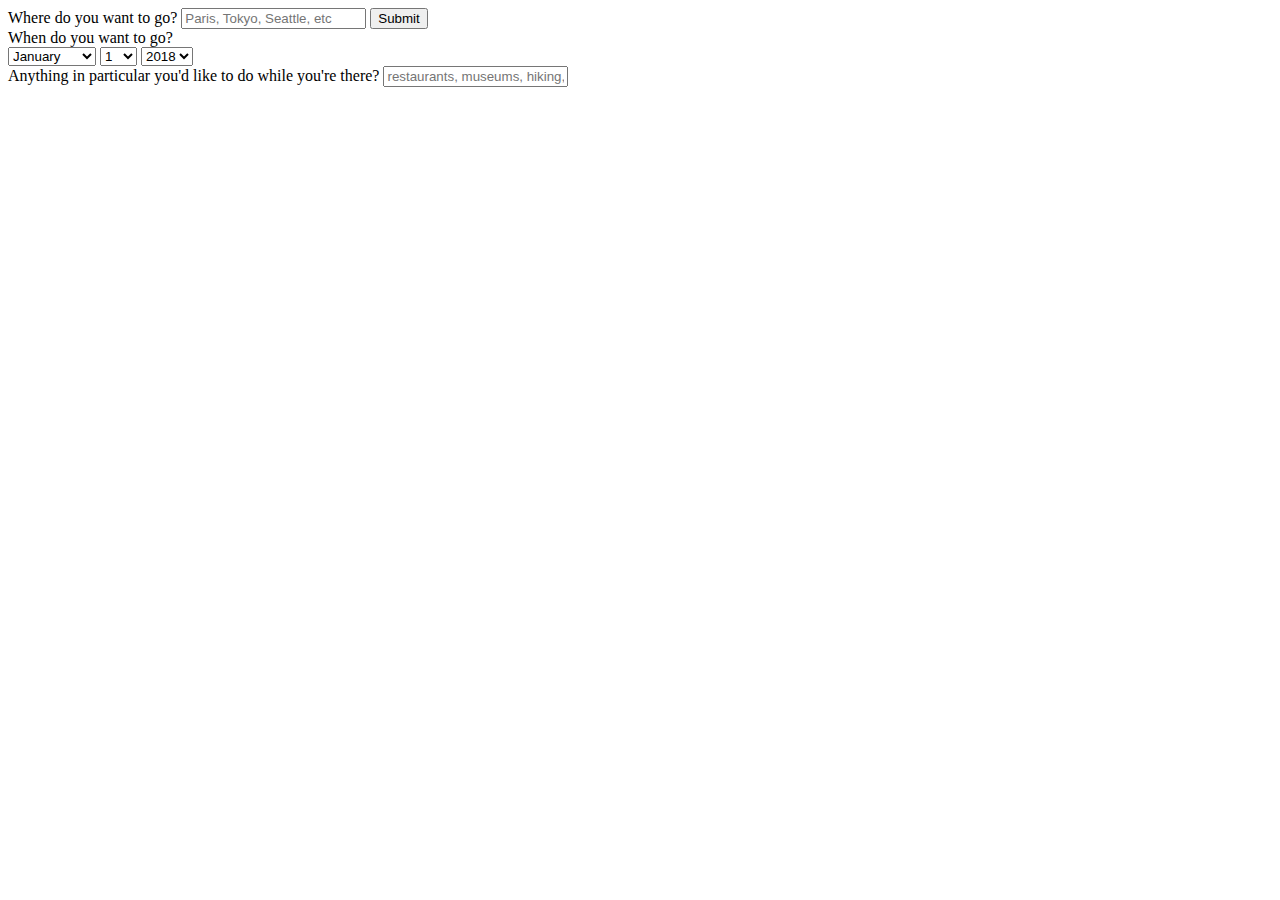
<file: openweathermap-api.html>
<!DOCTYPE html>
<html lang="en">
<head>
    <meta charset="UTF-8">
    <meta name="viewport" content="width=device-width, initial-scale=1.0">
    <meta http-equiv="X-UA-Compatible" content="ie=edge">
    <title>Document</title>
</head>
<body>
<div class="container">
    <div id="whereTravel">Where do you want to go?
        <input placeholder="Paris, Tokyo, Seattle, etc">
        <button id="placeButton">Submit</button>
    </div>
    <div id="whenTravel">When do you want to go?</div>
    <form action="/action_page.php">
        <select name="Month">
            <option value="january">January</option>
            <option value="february">February</option>
            <option value="march">March</option>
            <option value="april">April</option>
            <option value="may">May</option>
            <option value="june">June</option>
            <option value="july">July</option>
            <option value="august">August</option>
            <option value="september">September</option>
            <option value="october">Octber</option>
            <option value="november">November</option>
            <option value="december">December</option>
        </select>
        <select name="Date">
            <option value="1">1</option>
            <option value="2">2</option>
            <option value="3">3</option>
            <option value="4">4</option>
            <option value="5">5</option>
            <option value="6">6</option>
            <option value="7">7</option>
            <option value="8">8</option>
            <option value="9">9</option>
            <option value="10">10</option>
            <option value="11">11</option>
            <option value="12">12</option>
            <option value="13">13</option>
            <option value="14">14</option>
            <option value="15">15</option>
            <option value="16">16</option>
            <option value="17">17</option>
            <option value="18">18</option>
            <option value="19">19</option>
            <option value="20">20</option>
            <option value="21">21</option>
            <option value="22">22</option>
            <option value="23">23</option>
            <option value="24">24</option>
            <option value="25">25</option>
            <option value="26">26</option>
            <option value="27">27</option>
            <option value="28">28</option>
            <option value="29">29</option>
            <option value="30">30</option>
            <option value="31">31</option>
        </select>
        <select name="Year">
            <option value="2018">2018</option>
            <option value="2019">2019</option>
            <option value="2020">2020</option>
            <option value="2021">2021</option>
            </select>
        </form>
    <div id="activitiesTravel">Anything in particular you'd like to do while you're there?
        <input placeholder="restaurants, museums, hiking, etc">
    </div>
<div id= "weatherForecast">

</div>
</div>

<script src="https://cdnjs.cloudflare.com/ajax/libs/jquery/3.2.1/jquery.min.js"></script> 
<script type="text/javascript">
var APIKey = "8b2d45874149dd9daa82ef8b500f490d";


$(document).on("click","#placeButton", function(){

    var city = $("#whereTravel input").val();
    var queryURL = "https://api.openweathermap.org/data/2.5/weather?q=" + city + "&appid=" + APIKey;
    var forecastURL = "https://api.openweathermap.org/data/2.5/forecast?q=" + city + "&units=imperial&appid=" + APIKey;
 
    console.log(city);

    $.ajax({
        url: forecastURL,
        method: "GET"
    }).then(function(response){

        console.log(response)
        
    });
});
</script>
</body>
</html>
</file>
